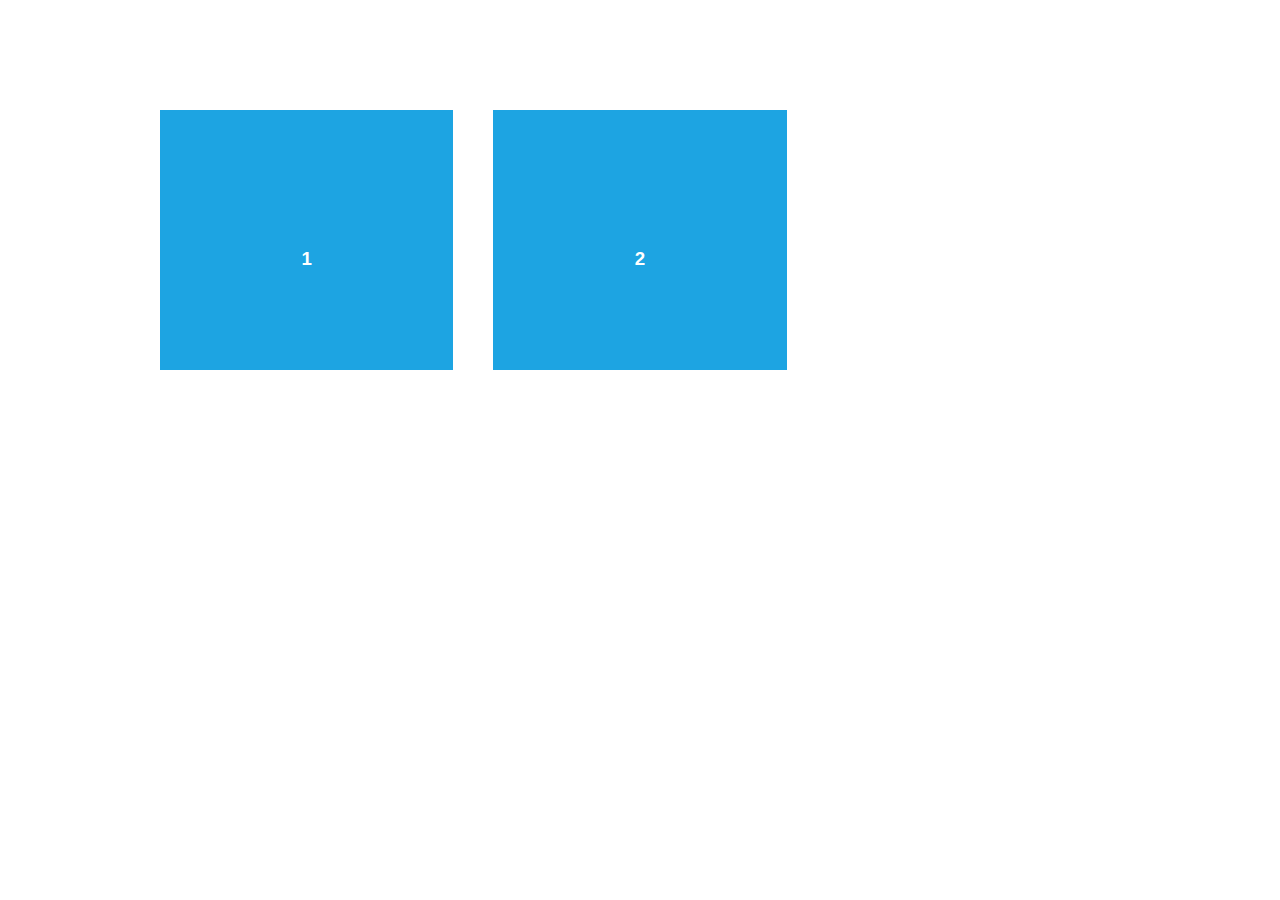
<file: Reiyx/aos-master/demo/async.html>
<!DOCTYPE html>
<html>
  <head>
    <meta charset="utf-8">
    <title>AOS - Animate on scroll library</title>
    <meta name="viewport" content="width=device-width">
    <link rel="stylesheet" href="css/styles.css" />
    <link rel="stylesheet" href="../dist/aos.css" />
  </head>
  <body>
    <div id="aos-demo" class="aos-all"></div>

    <script src="../dist/aos.js"></script>
    <script>
      AOS.init({
        easing: 'ease-in-out-sine'
      });

      setInterval(addItem, 300);

      var itemsCounter = 1;
      var container = document.getElementById('aos-demo');

      function addItem () {
        if (itemsCounter > 42) return;
        var item = document.createElement('div');
        item.classList.add('aos-item');
        item.setAttribute('data-aos', 'fade-up');
        item.innerHTML = '<div class="aos-item__inner"><h3>' + itemsCounter + '</h3></div>';
        container.appendChild(item);
        itemsCounter++;
      }
    </script>
  </body>
</html>
</file>
<file: Reiyx/aos-master/demo/css/styles.css>
body {
  font-family: Helvetica,Tahoma;
}

*,
*:before,
*:after {
  box-sizing: border-box;
}

.aos-all {
  width: 1000px;
  max-width: 98%;
  margin: 10vh auto 0 auto;
}

.aos-item {
  display: inline-block;
  float: left;
  width: 33.3333%;
  height: 300px;
  padding: 20px;
}

.aos-item__inner {
  position: relative;
  width: 100%;
  height: 100%;
  float: left;
  background: #1da4e2;
  line-height: 260px;
  text-align: center;
  color: #fff;
}

@media screen and (max-width: 800px) {
  .aos-item {
    width: 50%;
  }
}
</file>
